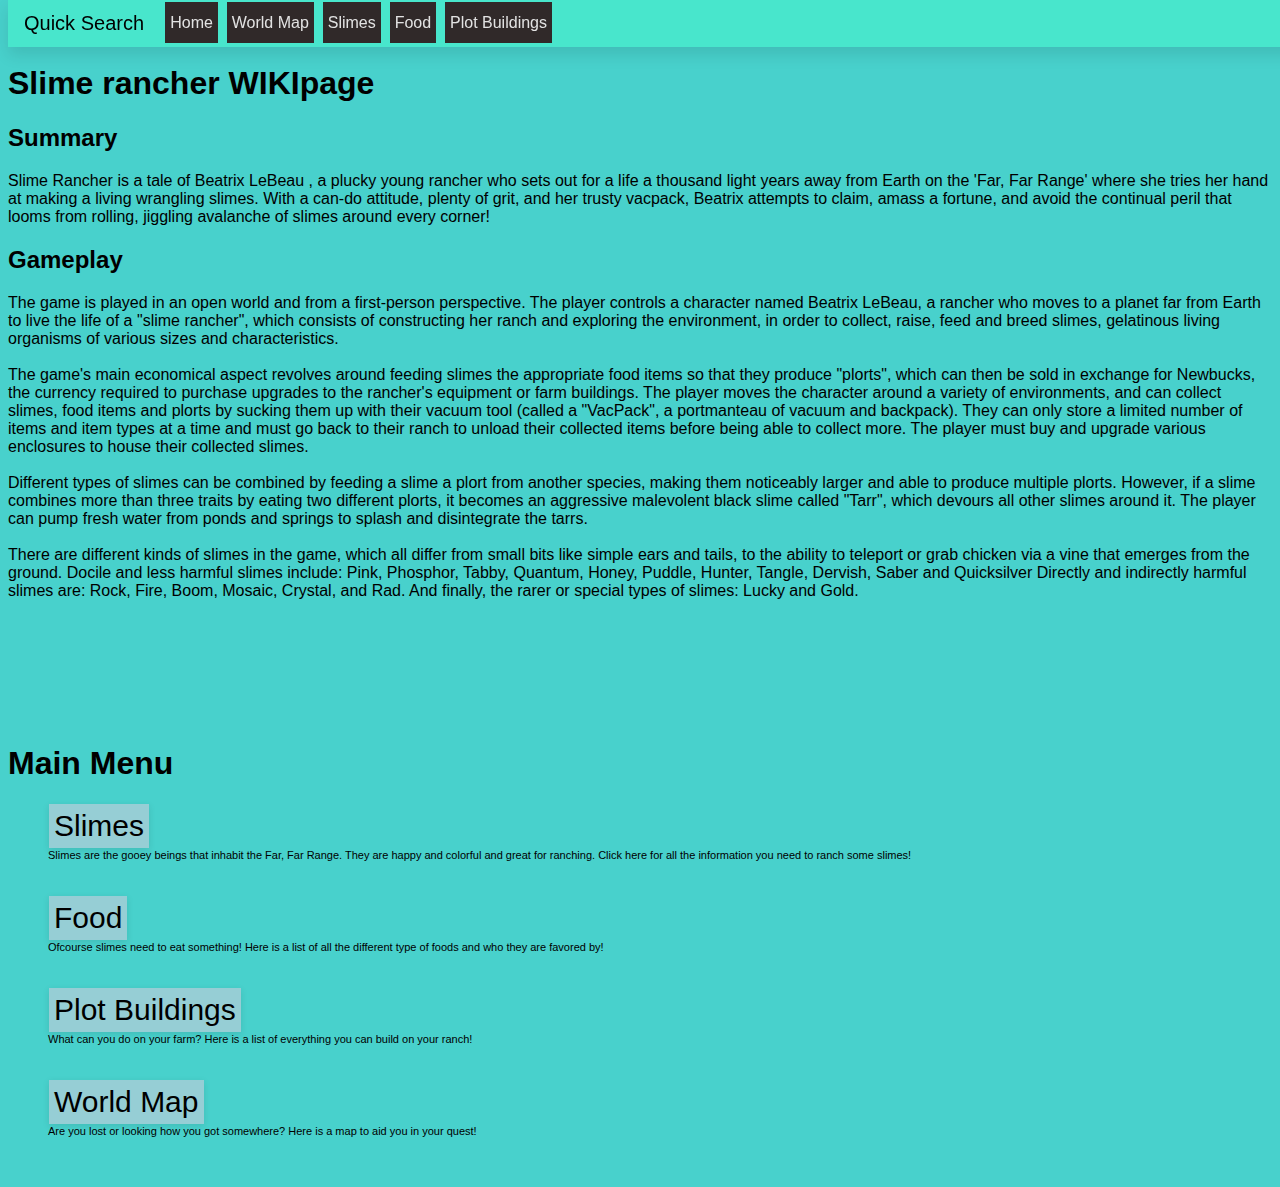
<file: index.html>
<!DOCTYPE html>
<html>



<link rel="stylesheet" href="style.css">


<script src="navBarJavascript.js"></script>



<body>

<ul id="QuickSearch">



            <li style="font-size:20px">Quick Search&nbsp;&nbsp;&nbsp;</li>

            <li style="padding: 2px 0px;">&nbsp;<a href="index.html">Home</a>&nbsp;</li>


            <li style="padding: 2px 0px;">&nbsp;<a href="worldMap.html">World Map</a>&nbsp;
            </li>

            <li style="padding: 2px 0px;">&nbsp;<a href="Slimes.html">Slimes</a>&nbsp;
            </li>

            <li style="padding: 2px 0px;">&nbsp;<a href="Food.html">Food</a>&nbsp;
            </li>

            <li style="padding: 2px 0px;">&nbsp;<a href="PlotBuildings.html">Plot Buildings</a>&nbsp;
            </li>
        </ul>

        
        <div class="dropdown">
            <button onclick="myFunction()" class="dropbtn">Menu</button>
            <div id="myDropdown" class="dropdown-content">
        <ul id="SmallScreenNavBar">



            <li style="font-size:20px">Quick Search&nbsp;&nbsp;&nbsp;</li>

            <li style="padding: 2px 0px;">&nbsp;<a href="index.html">Home</a>&nbsp;</li>


            <li style="padding: 2px 0px;">&nbsp;<a href="worldMap.html">World Map</a>&nbsp;
            </li>

            <li style="padding: 2px 0px;">&nbsp;<a href="Slimes.html">Slimes</a>&nbsp;
            </li>

            <li style="padding: 2px 0px;">&nbsp;<a href="Food.html">Food</a>&nbsp;
            </li>

            <li style="padding: 2px 0px;">&nbsp;<a href="PlotBuildings.html">Plot Buildings</a>&nbsp;
            </li>
        </ul>
        </div>
        </div>

        <br />
        <br />
	<div id="Start">
	<h1>Slime rancher WIKIpage</h1>
</div>
<div id="HomePoster">
	<img src="Home_Poster.jpg" width="1200" height="675">
</div>

<div id="game_review_and_summary">


<h2>Summary</h2>

<p>Slime Rancher is a tale of Beatrix LeBeau , a plucky young rancher who sets out for a life a thousand light years away from Earth on the 'Far, Far Range' where she tries her hand at making a living wrangling slimes. With a can-do attitude, plenty of grit, and her trusty vacpack, Beatrix attempts to claim, amass a fortune, and avoid the continual peril that looms from rolling, jiggling avalanche of slimes around every corner!</p>


<h2>Gameplay</h2>

<p>The game is played in an open world and from a first-person perspective. The player controls a character named Beatrix LeBeau, a rancher who moves to a planet far from Earth to live the life of a "slime rancher", which consists of constructing her ranch and exploring the environment, in order to collect, raise, feed and breed slimes, gelatinous living organisms of various sizes and characteristics. <br /><br />

The game's main economical aspect revolves around feeding slimes the appropriate food items so that they produce "plorts", which can then be sold in exchange for Newbucks, the currency required to purchase upgrades to the rancher's equipment or farm buildings. The player moves the character around a variety of environments, and can collect slimes, food items and plorts by sucking them up with their vacuum tool (called a "VacPack", a portmanteau of vacuum and backpack). They can only store a limited number of items and item types at a time and must go back to their ranch to unload their collected items before being able to collect more. The player must buy and upgrade various enclosures to house their collected slimes. <br /><br />

Different types of slimes can be combined by feeding a slime a plort from another species, making them noticeably larger and able to produce multiple plorts. However, if a slime combines more than three traits by eating two different plorts, it becomes an aggressive malevolent black slime called "Tarr", which devours all other slimes around it. The player can pump fresh water from ponds and springs to splash and disintegrate the tarrs.<br /><br />

There are different kinds of slimes in the game, which all differ from small bits like simple ears and tails, to the ability to teleport or grab chicken via a vine that emerges from the ground. Docile and less harmful slimes include: Pink, Phosphor, Tabby, Quantum, Honey, Puddle, Hunter, Tangle, Dervish, Saber and Quicksilver Directly and indirectly harmful slimes are: Rock, Fire, Boom, Mosaic, Crystal, and Rad. And finally, the rarer or special types of slimes: Lucky and Gold.</p>
</div>


<br /><br /><br /><br />


<div id="MainMenu">
	<br /><br />

	<h1>Main Menu</h1>

	<div id="MainMenuList">

		<ul style="list-style-type:none;">
			<li><a href="Slimes.html">Slimes</a></li>
			<li style="font-size:11px">Slimes are the gooey beings that inhabit the Far, Far Range. They are happy and colorful and great for ranching. Click here for all the information you need to ranch some slimes!</li>
			<li><br /></li>
			<li><a href="Food.html">Food</a></li>
			<li style="font-size:11px;">Ofcourse slimes need to eat something! Here is a list of all the different type of foods and who they are favored by!</li>
			<li><br / ></li>
			<li><a href="PlotBuildings.html">Plot Buildings</a></li>
			<li style="font-size:11px;">What can you do on your farm? Here is a list of everything you can build on your ranch!</li>
			<li><br /></li>
			<li><a href="worldMap.html">World Map</a></li>
			<li style="font-size:11px;">Are you lost or looking how you got somewhere? Here is a map to aid you in your quest!</li>
			<li><br /></li>

		</ul>


	</div>



</div>




</body>

</html>
</file>
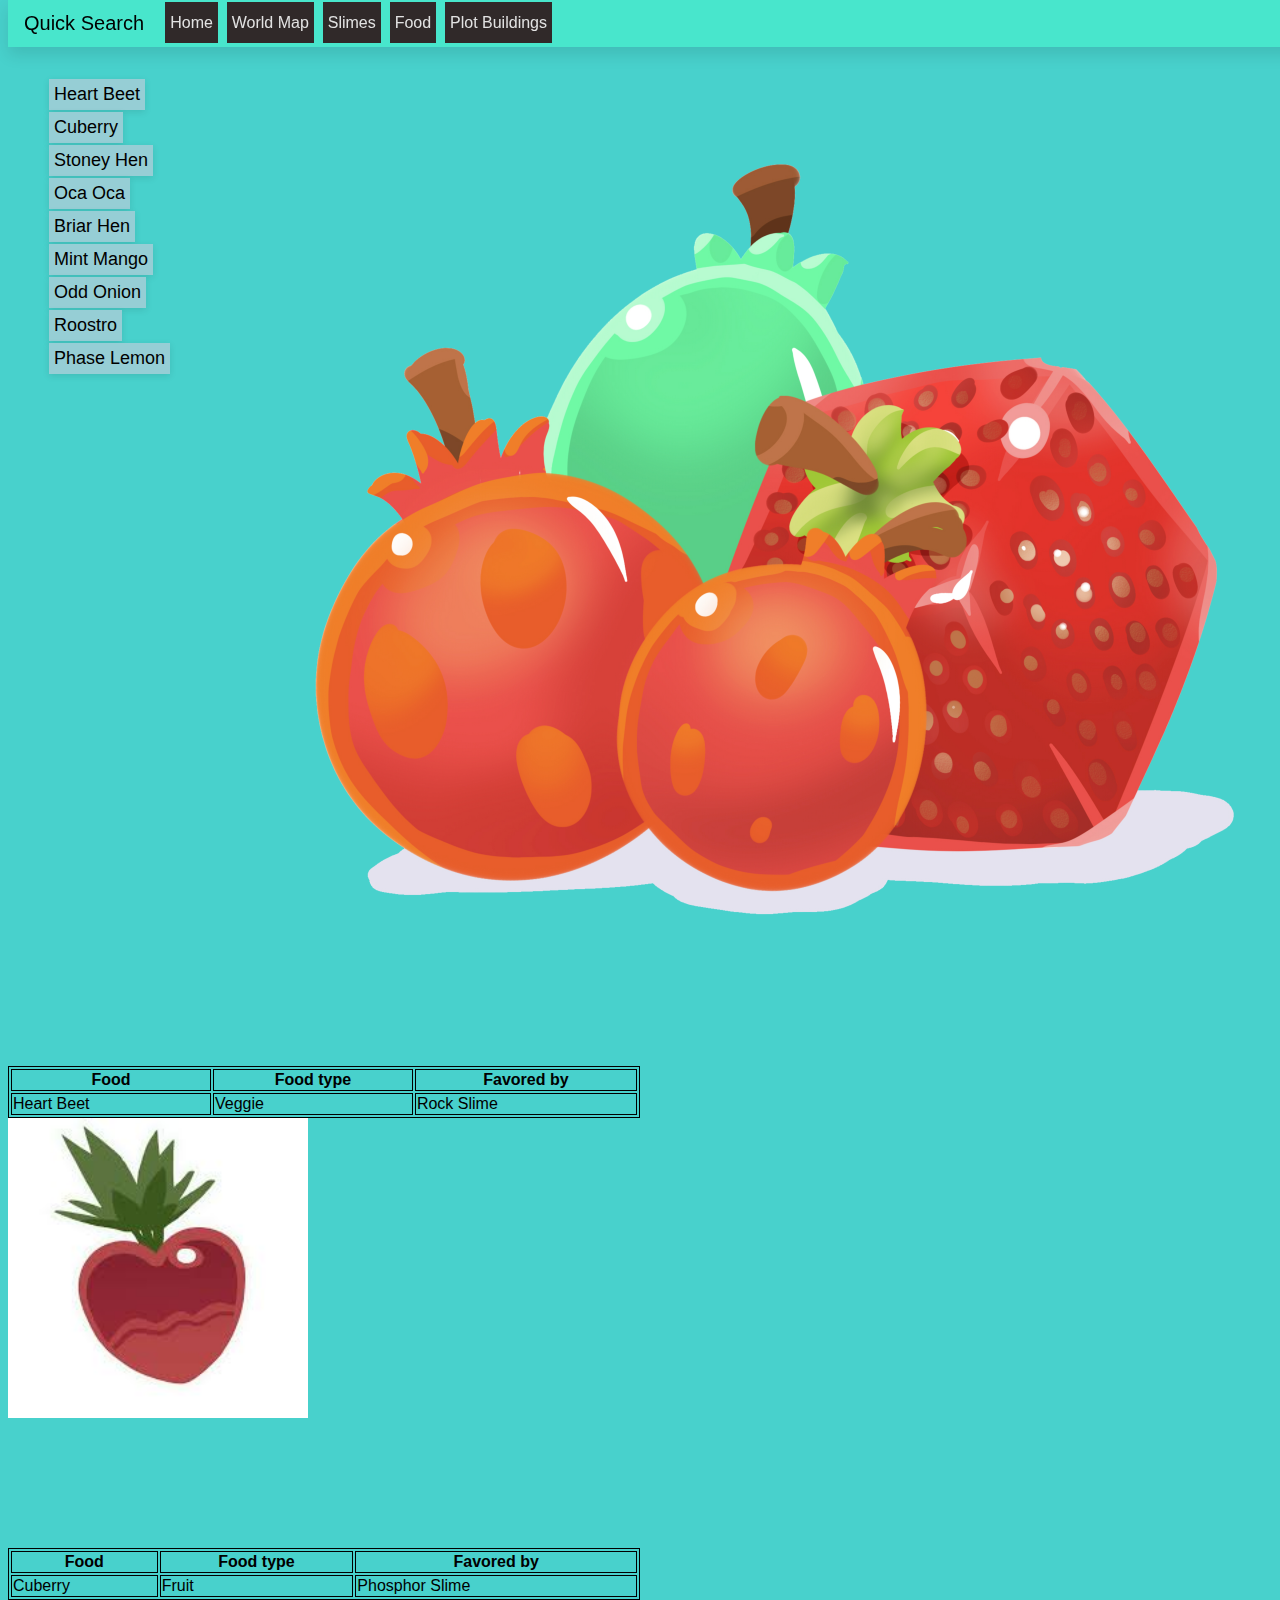
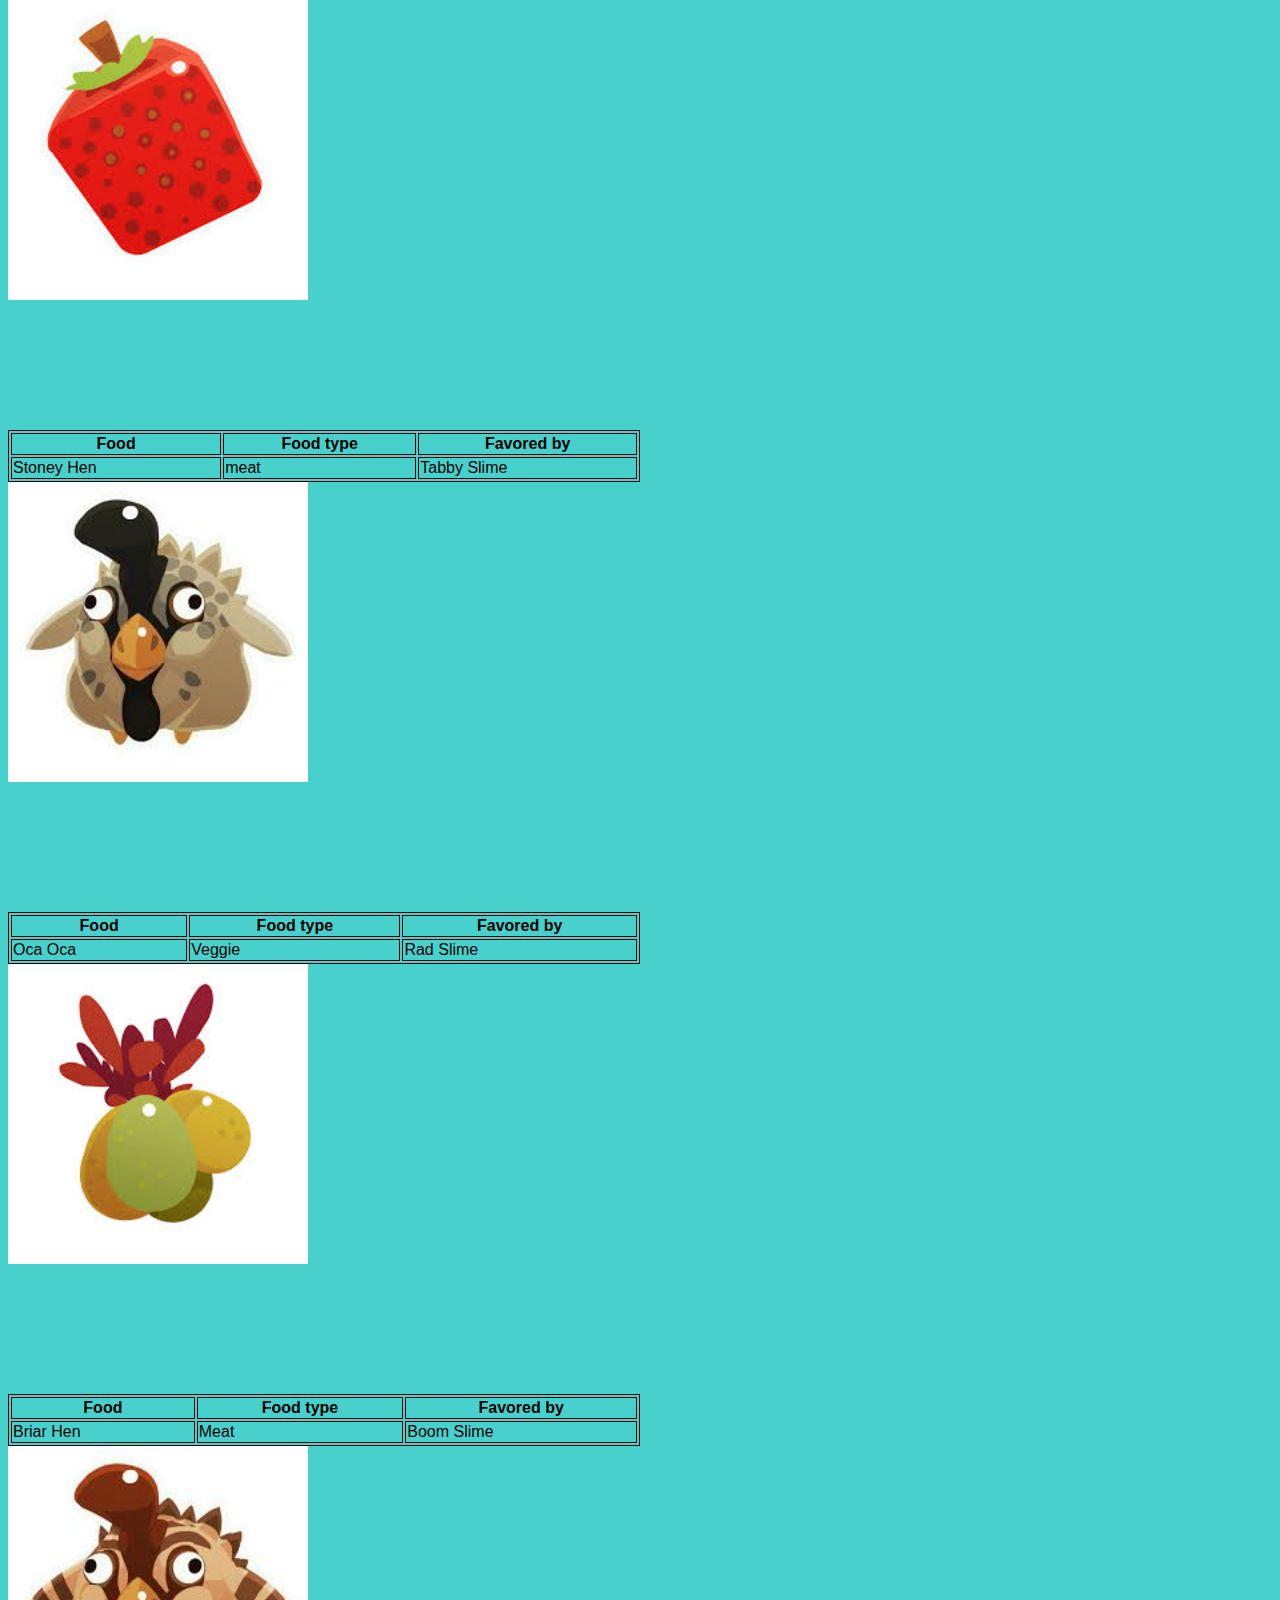
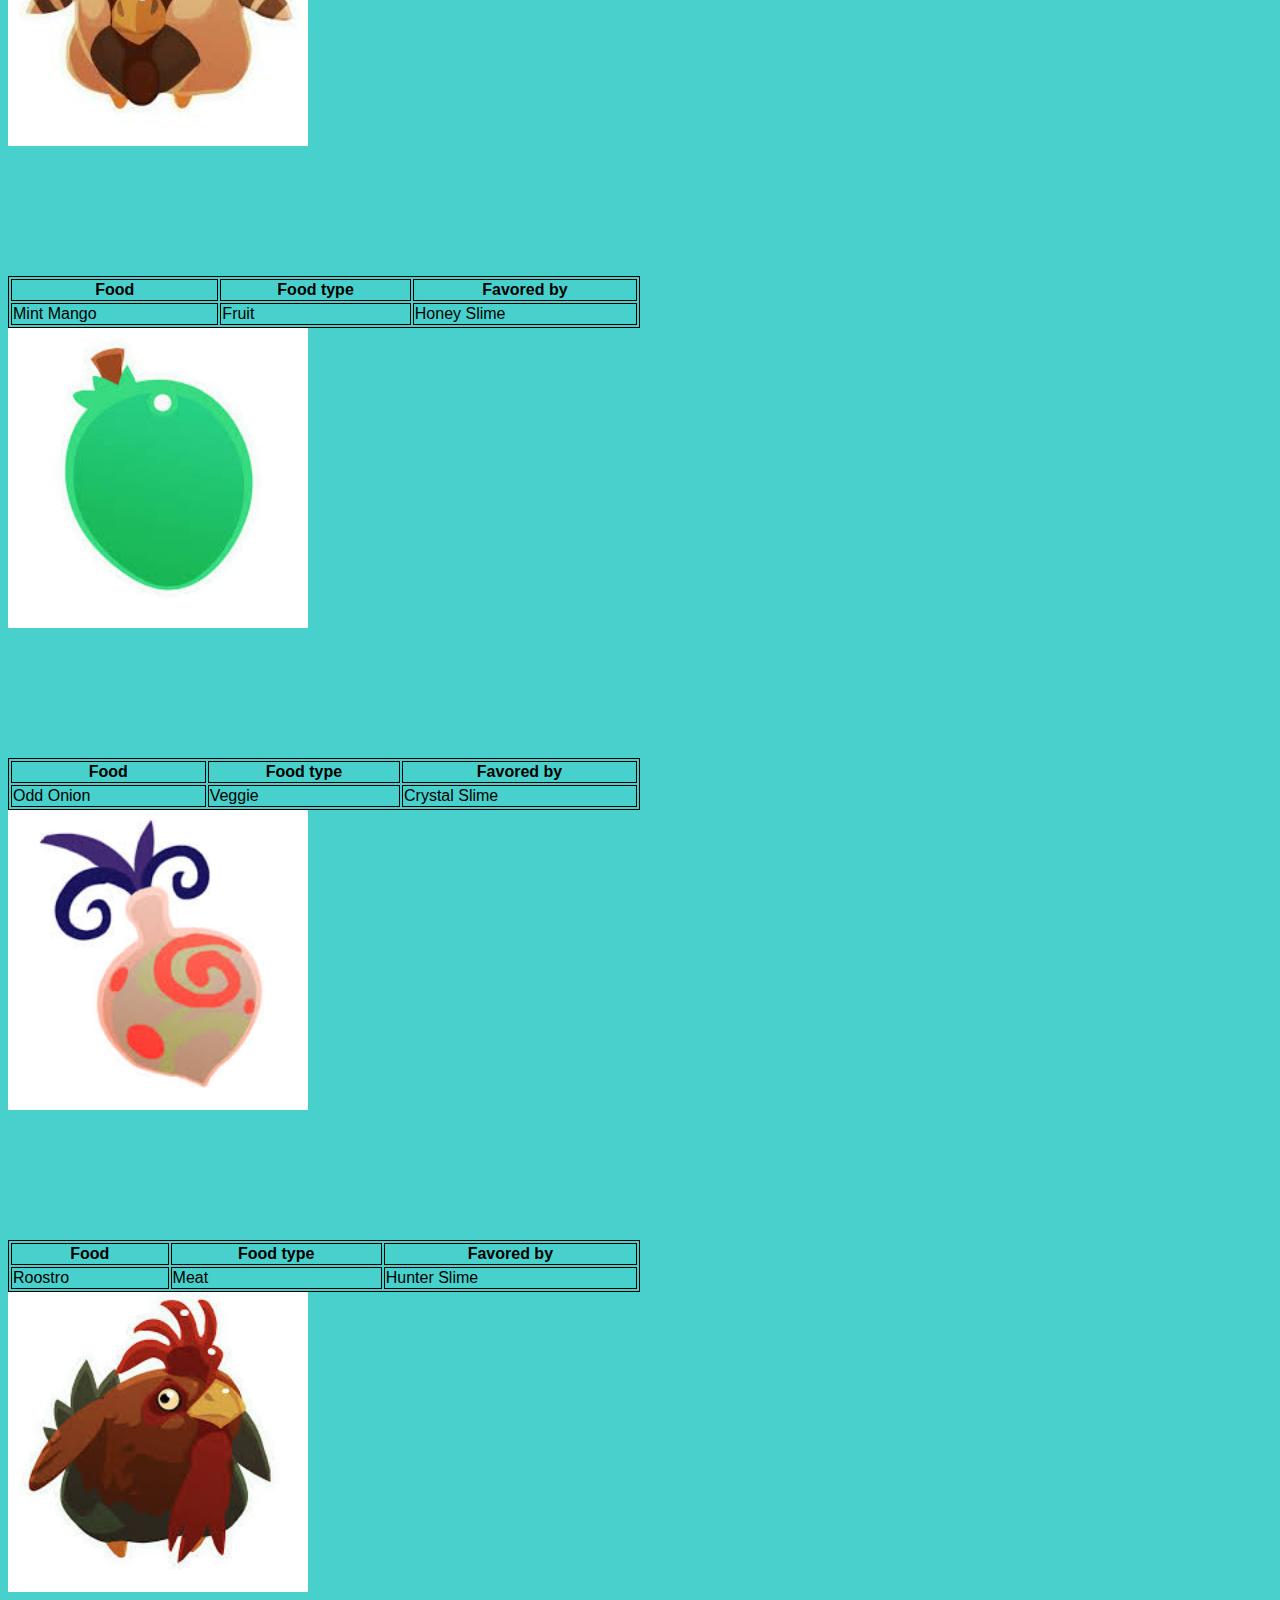
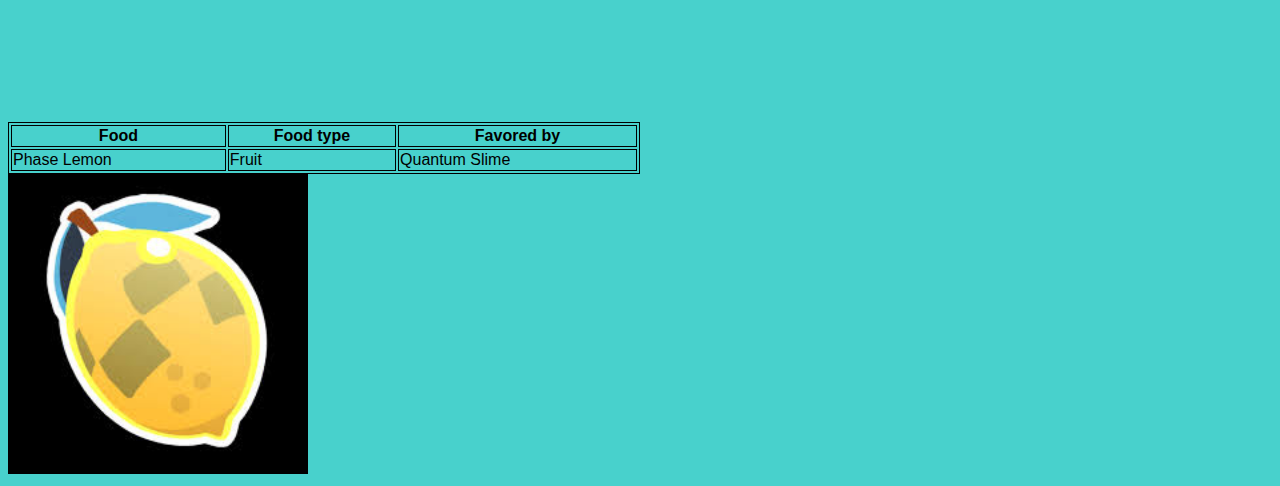
<file: Food.html>
<!DOCTYPE html>
<html>

<body>

<link rel="stylesheet" href="style.css">


<script src="navBarJavascript.js"></script>


<ul id="QuickSearch">



            <li style="font-size:20px">Quick Search&nbsp;&nbsp;&nbsp;</li>

            <li style="padding: 2px 0px;">&nbsp;<a href="index.html">Home</a>&nbsp;</li>


            <li style="padding: 2px 0px;">&nbsp;<a href="worldMap.html">World Map</a>&nbsp;
            </li>

            <li style="padding: 2px 0px;">&nbsp;<a href="Slimes.html">Slimes</a>&nbsp;
            </li>

            <li style="padding: 2px 0px;">&nbsp;<a href="#top">Food</a>&nbsp;
            </li>

            <li style="padding: 2px 0px;">&nbsp;<a href="PlotBuildings.html">Plot Buildings</a>&nbsp;
            </li>
        </ul>

        
        <div class="dropdown">
            <button onclick="myFunction()" class="dropbtn">Menu</button>
            <div id="myDropdown" class="dropdown-content">
        <ul id="SmallScreenNavBar">



            <li style="font-size:20px">Quick Search&nbsp;&nbsp;&nbsp;</li>

            <li style="padding: 2px 0px;">&nbsp;<a href="index.html">Home</a>&nbsp;</li>


            <li style="padding: 2px 0px;">&nbsp;<a href="worldMap.html">World Map</a>&nbsp;
            </li>

            <li style="padding: 2px 0px;">&nbsp;<a href="Slimes.html">Slimes</a>&nbsp;
            </li>

            <li style="padding: 2px 0px;">&nbsp;<a href="#top">Food</a>&nbsp;
            </li>

            <li style="padding: 2px 0px;">&nbsp;<a href="PlotBuildings.html">Plot Buildings</a>&nbsp;
            </li>
        </ul>
        </div>
        </div>




<br />
<br />
<br />

<div id="top">
	</div>


<div style="float:right;">
	<img src="FoodPoster.png" width="1000" heigth="1000">
</div>
<div id="FoodList">
<ul>
	<li><a href="#Heart Beet">Heart Beet</a></li>
	<li><a href="#Cuberry">Cuberry</a></li>
	<li><a href="#Stoney Hen">Stoney Hen</a></li>
	<li><a href="#Oca OCa">Oca Oca</a></li>
	<li><a href="#Briar Hen">Briar Hen</a></li>
	<li><a href="#Mint Mango">Mint Mango</a></li>
	<li><a href="#Odd Onion">Odd Onion</a></li>
	<li><a href="#Roostro">Roostro</a></li>
	<li><a href="#Phase Lemon">Phase Lemon</a></li>
</ul>
</div>


        <!--




<br />
<br />
<br />
<br />
<br />
<div id="Heart Beet">
	<br />
	<br />

<table>
	<tr>
		<th>Food</th>
		<th>Food type</th>
		<th>Favored by</th>
	</tr>
	<tr>
		<td>Heart Beet</td>
		<td>Veggie</td>
		<td>Rock Slime</td>
	</tr>
</table>
<img src="" width="300" heigth="300">
        </div>




-->


<br />
<br />
<br />
<br />
<br />
<div id="Heart Beet">
	<br />
	<br />

<table style="width:50%;">
	<tr>
		<th>Food</th>
		<th>Food type</th>
		<th>Favored by</th>
	</tr>
	<tr>
		<td>Heart Beet</td>
		<td>Veggie</td>
		<td>Rock Slime</td>
	</tr>
</table>
<img src="HeartBeet.jpg" width="300" heigth="300">
        </div>

<br />
<br />
<br />
<br />
<br />
<div id="Cuberry">
	<br />
	<br />

<table style="width:50%;">
	<tr>
		<th>Food</th>
		<th>Food type</th>
		<th>Favored by</th>
	</tr>
	<tr>
		<td>Cuberry</td>
		<td>Fruit</td>
		<td>Phosphor Slime</td>
	</tr>
</table>
<img src="Cuberry.jpg" width="300" heigth="300">
        </div>

        <br />
<br />
<br />
<br />
<br />
<div id="Stoney Hen">
	<br />
	<br />

<table style="width:50%;">
	<tr>
		<th>Food</th>
		<th>Food type</th>
		<th>Favored by</th>
	</tr>
	<tr>
		<td>Stoney Hen</td>
		<td>meat</td>
		<td>Tabby Slime</td>
	</tr>
</table>
<img src="StoneyHen.jpg" width="300" heigth="300">
        </div>


<br />
<br />
<br />
<br />
<br />
<div id="Oca Oca">
	<br />
	<br />

<table style="width:50%;">
	<tr>
		<th>Food</th>
		<th>Food type</th>
		<th>Favored by</th>
	</tr>
	<tr>
		<td>Oca Oca</td>
		<td>Veggie</td>
		<td>Rad Slime</td>
	</tr>
</table>
<img src="OcaOca.jpg" width="300" heigth="300">
        </div>

        <br />
<br />
<br />
<br />
<br />
<div id="Briar Hen">
	<br />
	<br />

<table style="width:50%;">
	<tr>
		<th>Food</th>
		<th>Food type</th>
		<th>Favored by</th>
	</tr>
	<tr>
		<td>Briar Hen</td>
		<td>Meat</td>
		<td>Boom Slime</td>
	</tr>
</table>
<img src="BriarHen.jpg" width="300" heigth="300">
        </div>

<br />
<br />
<br />
<br />
<br />
<div id="Mint Mango">
	<br />
	<br />

<table style="width:50%;">
	<tr>
		<th>Food</th>
		<th>Food type</th>
		<th>Favored by</th>
	</tr>
	<tr>
		<td>Mint Mango</td>
		<td>Fruit</td>
		<td>Honey Slime</td>
	</tr>
</table>
<img src="MintMango.jpg" width="300" heigth="300">
        </div>

<br />
<br />
<br />
<br />
<br />
<div id="Odd Onion">
	<br />
	<br />

<table style="width:50%;">
	<tr>
		<th>Food</th>
		<th>Food type</th>
		<th>Favored by</th>
	</tr>
	<tr>
		<td>Odd Onion</td>
		<td>Veggie</td>
		<td>Crystal Slime</td>
	</tr>
</table>
<img src="OddOnion.jpg" width="300" heigth="300">
        </div>

        <br />
<br />
<br />
<br />
<br />
<div id="Roostro">
	<br />
	<br />

<table style="width:50%;">
	<tr>
		<th>Food</th>
		<th>Food type</th>
		<th>Favored by</th>
	</tr>
	<tr>
		<td>Roostro</td>
		<td>Meat</td>
		<td>Hunter Slime</td>
	</tr>
</table>
<img src="Roostro.jpg" width="300" heigth="300">
        </div>

<br />
<br />
<br />
<br />
<br />
<div id="Phase Lemon">
	<br />
	<br />

<table style="width:50%;">
	<tr>
		<th>Food</th>
		<th>Food type</th>
		<th>Favored by</th>
	</tr>
	<tr>
		<td>Phase Lemon</td>
		<td>Fruit</td>
		<td>Quantum Slime</td>
	</tr>
</table>
<img src="PhaseLemon.jpg" width="300" heigth="300">
        </div>
</body>



</html>
</file>
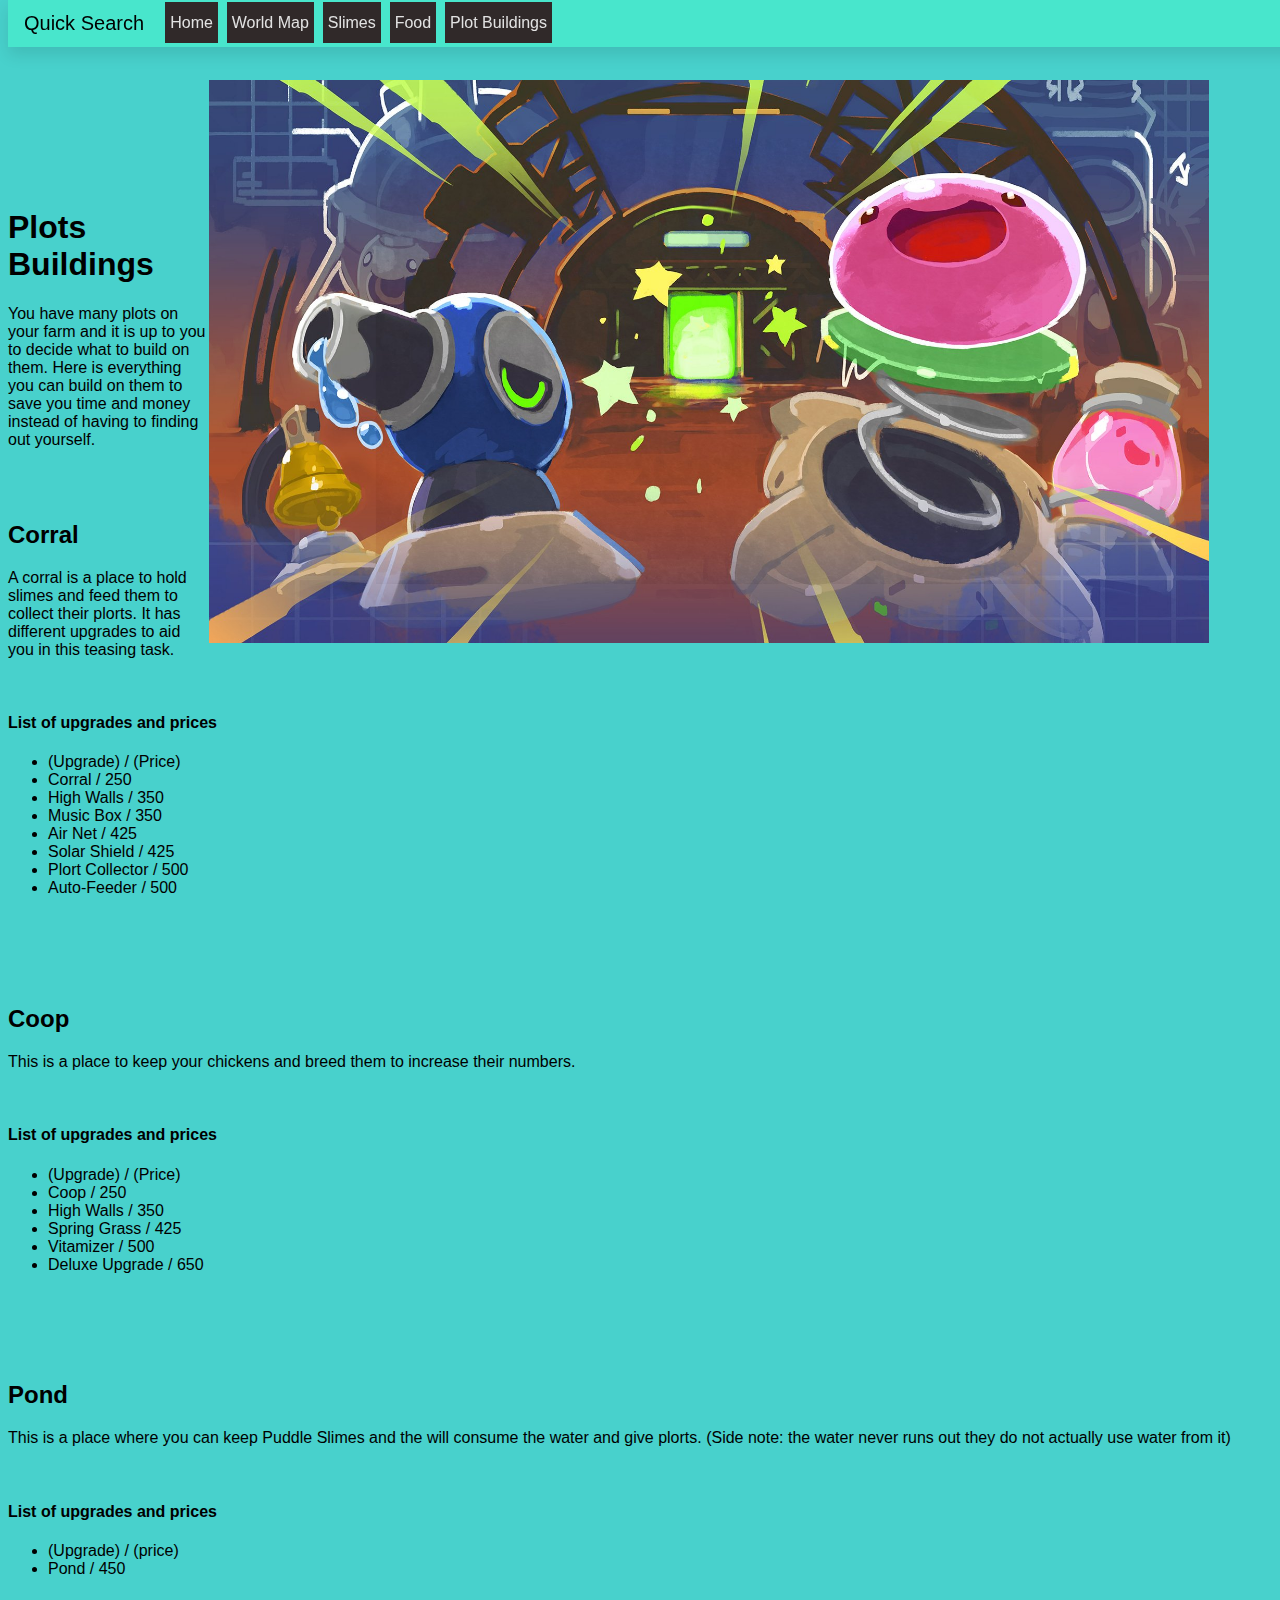
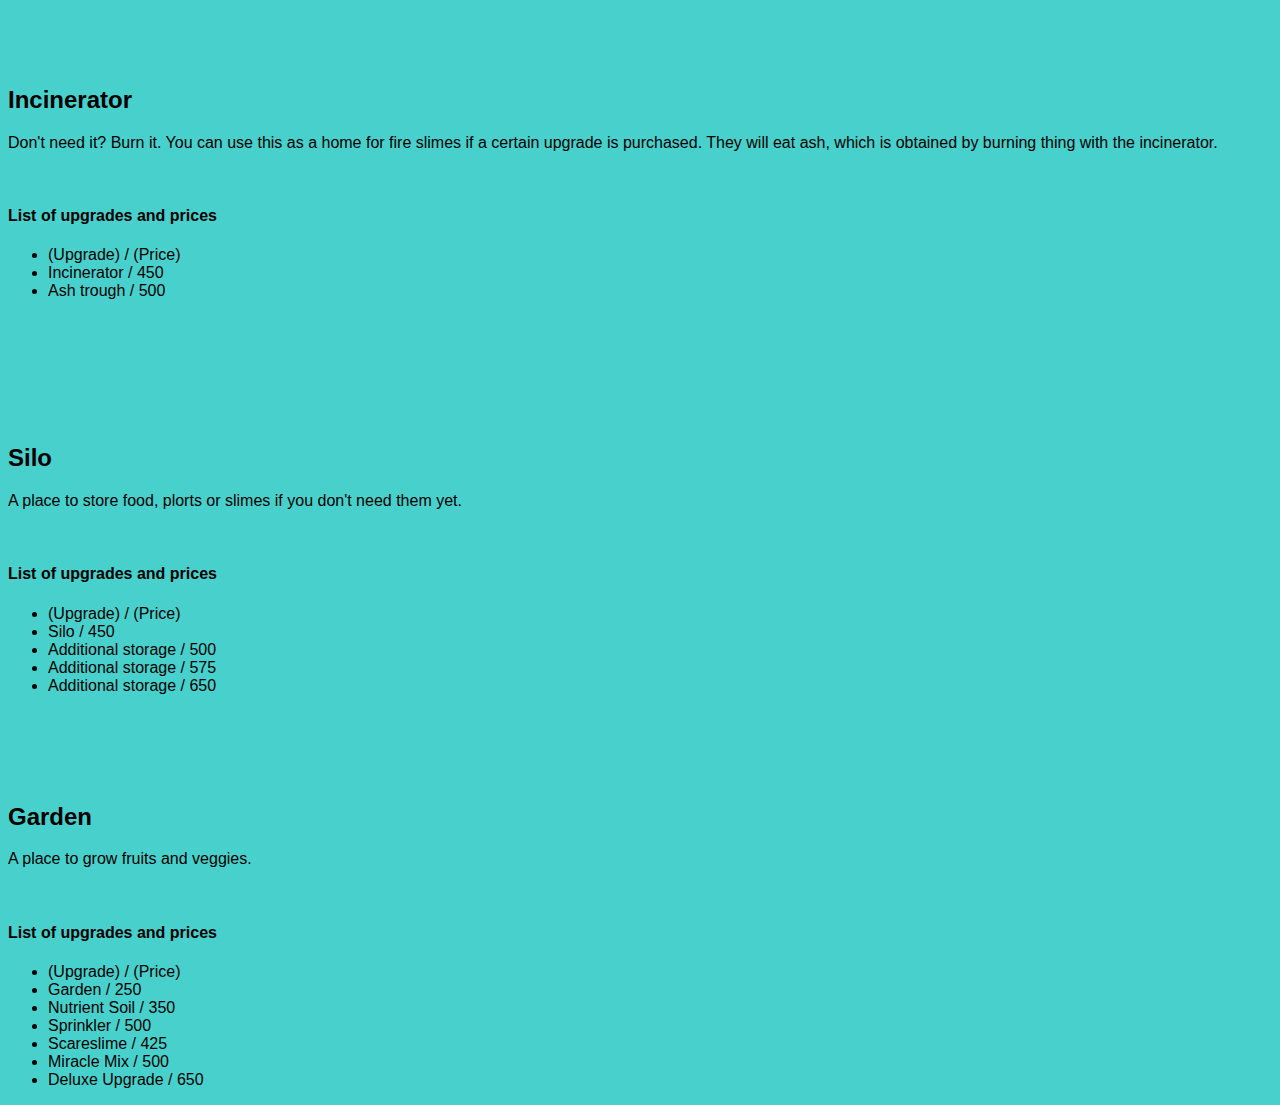
<file: PlotBuildings.html>
<!DOCTYPE html>
<html>

<body>

<link rel="stylesheet" href="style.css">


<script src="navBarJavascript.js"></script>


<ul id="QuickSearch">



            <li style="font-size:20px">Quick Search&nbsp;&nbsp;&nbsp;</li>

            <li style="padding: 2px 0px;">&nbsp;<a href="index.html">Home</a>&nbsp;</li>


            <li style="padding: 2px 0px;">&nbsp;<a href="worldMap.html">World Map</a>&nbsp;
            </li>

            <li style="padding: 2px 0px;">&nbsp;<a href="Slimes.html">Slimes</a>&nbsp;
            </li>

            <li style="padding: 2px 0px;">&nbsp;<a href="Food.html">Food</a>&nbsp;
            </li>

            <li style="padding: 2px 0px;">&nbsp;<a href="PlotBuildings.html">Plot Buildings</a>&nbsp;
            </li>
        </ul>

        
        <div class="dropdown">
            <button onclick="myFunction()" class="dropbtn">Menu</button>
            <div id="myDropdown" class="dropdown-content">
        <ul id="SmallScreenNavBar">



            <li style="font-size:20px">Quick Search&nbsp;&nbsp;&nbsp;</li>

            <li style="padding: 2px 0px;">&nbsp;<a href="index.html">Home</a>&nbsp;</li>


            <li style="padding: 2px 0px;">&nbsp;<a href="worldMap.html">World Map</a>&nbsp;
            </li>

            <li style="padding: 2px 0px;">&nbsp;<a href="Slimes.html">Slimes</a>&nbsp;
            </li>

            <li style="padding: 2px 0px;">&nbsp;<a href="Food.html">Food</a>&nbsp;
            </li>

            <li style="padding: 2px 0px;">&nbsp;<a href="PlotBuildings.html">Plot Buildings</a>&nbsp;
            </li>
        </ul>
        </div>
        </div>

        <br />
<br /><br />
<br />

<img src="PlotBuildingPoster.jpg" width="1000" heigth="563" style="float:right; margin-right:5%;">


<br />
<br />
<br />
<br />
<br />
<br />
        <h1>Plots Buildings</h1>
	<!-- I am well aware that this doesn't display as one sentence on the site-->
	
        <p>You have many plots on your farm and it is up to you to decide what to build on them. Here is everything you can build on them to save you time and money instead of having to finding out yourself.</p>
	
	
<div id="Corral">
	<br />
<br />
        <h2>Corral</h2>
        <p>A corral is a place to hold slimes and feed them to collect their plorts. It has different upgrades to aid you in this teasing task.</p>
        <br />
        <h4>List of upgrades and prices</h4>

        <ul>
        	<li>(Upgrade) / (Price)</li>
        	<li>Corral / 250</li>
        	<li>High Walls / 350</li>
        	<li>Music Box / 350</li>
        	<li>Air Net / 425</li>
        	<li>Solar Shield / 425</li>
        	<li>Plort Collector / 500</li>
        	<li>Auto-Feeder / 500</li>
        </ul>
    </div>
<br />
<br />
    <div id="Coop">
    	<br />
<br />
    	<h2>Coop</h2>
    	<p>This is a place to keep your chickens and breed them to increase their numbers.</p>
    	<br />
    	<h4>List of upgrades and prices</h4>

    	<ul>
    		<li>(Upgrade) / (Price)</li>
    		<li>Coop / 250</li>
    		<li>High Walls / 350</li>
    		<li>Spring Grass / 425</li>
    		<li>Vitamizer / 500</li>
    		<li>Deluxe Upgrade / 650</li>
    	</ul>
    </div>
<br />
<br />
    <div id="Pond">
    	<br />
<br />
    	<h2>Pond</h2>
    	<p>This is a place where you can keep Puddle Slimes and the will consume the water and give plorts. (Side note: the water never runs out they do not actually use water from it)</p>
    	<br />
    	<h4>List of upgrades and prices</h4>

    	<ul>
    		<li>(Upgrade) / (price)</li>
    		<li>Pond / 450</li>
    	</ul>
    </div>
<br />
<br />
    <div id="Incinerator">
    	<br />
<br />
    	<h2>Incinerator</h2>
    	<p>Don't need it? Burn it. You can use this as a home for fire slimes if a certain upgrade is purchased. They will eat ash, which is obtained by burning thing with the incinerator.</p>
    	<br />
    	<h4>List of upgrades and prices</h4>

    	<ul>
    		<li>(Upgrade) / (Price)</li>
    		<li>Incinerator / 450</li>
    		<li>Ash trough / 500</li>
    	</ul>
    </div>
<br />
<br /><br />
<br />
<div id="Silo">
	<br />
<br />
	<h2>Silo</h2>
	<p>A place to store food, plorts or slimes if you don't need them yet.</p>
	<br />
	<h4>List of upgrades and prices</h4>

	<ul>
		<li>(Upgrade) / (Price)</li>
		<li>Silo / 450</li>
		<li>Additional storage / 500</li>
		<li>Additional storage / 575</li>
		<li>Additional storage / 650</li>
	</ul>
</div>
<br />
<br />
<div id="Garden">
	<br />
<br />
	<h2>Garden</h2>
	<p>A place to grow fruits and veggies.</p>
	<br />
	<h4>List of upgrades and prices</h4>

	<ul>
		<li>(Upgrade) / (Price)</li>
		<li>Garden / 250</li>
		<li>Nutrient Soil / 350</li>
		<li>Sprinkler / 500</li>
		<li>Scareslime / 425</li>
		<li>Miracle Mix / 500</li>
		<li>Deluxe Upgrade / 650</li>
	</ul>
</div>





</body>

</html>
</file>
<file: style.css>
#Slimes li {
                list-style-type: none;
            }
            #Slimes li a {
                text-decoration: none;   
                display: inline-block;
                background-color: rgba(150, 206, 213);
                margin: 1px 1px;
                padding: 5px 5px;
                box-shadow: 0px 2px 7px 0px rgba(0,0,0,0.1);
                color: rgba(0, 0, 0);
            }
            #Slimes li a:hover {
             color: rgba(255, 255, 255);   
            }
   
            
            #ListSlime2 {
             float: right;   
                padding: 0px 150px;
            }
            
            
            #SlimeTable {

                right: 5%;
            }
            
           #SlimeImg {
               float: right;
            }
            
            
            table, th, td {
             border: 1px solid black;   
            }
            a {
                
            }
           
#SmallScreenNavBar {
list-style-type: none;
}
#SmallScreenNavBar a:hover{
    background-color: #3498DB;
}
 
#HomePoster {
                float: right;
                padding-right: 4%;
                margin: 1%
            }
           

   a:hover {
       color:white;
            }
            
            
            body {
             font-family: Arial;   
                background-color: rgb(72, 209, 204);
            }

            #FoodList li {
    list-style-type: none;
    font-size: 18px;
}

    #FoodList li a {
    text-decoration: none;   
                display: inline-block;
                background-color: rgba(150, 206, 213);
                margin: 1px 1px;
                padding: 5px 5px;
                box-shadow: 0px 2px 7px 0px rgba(0,0,0,0.1);
                color: rgba(0, 0, 0);
}
            
            #FoodList li a:hover{
    color: rgba(210, 210, 210);
    background-color: rgba(120, 170, 190);
}
#MainMenuList li {
    font-size: 30px;
    list-style-type: none;

}
#MainMenuList li a {
    text-decoration: none;   
                display: inline-block;
                background-color: rgba(150, 206, 213);
                margin: 1px 1px;
                padding: 5px 5px;
                box-shadow: 0px 2px 7px 0px rgba(0,0,0,0.1);
                color: rgba(0, 0, 0);
}
#MainMenuList li a:hover{
    color: rgba(210, 210, 210);
    background-color: rgba(120, 170, 190);
}
           
          
            #QuickSearch {
                position: fixed;
                float: center;
                top: 0;
                width: 100%;
                
            }
            #QuickSearch {
                list-style-type: none;
                display: inline-block;
                white-space: normal;
                overflow: hidden;
                margin: 0;
                padding: 12px 16px;
                text-align: center;
                background-color: rgb(72, 230, 204);
                box-shadow:  0px 8px 16px 0px rgba(0,0,0,0.1);
            }
            #QuickSearch li a {
                text-decoration: none;
                background-color: rgb(48, 41, 41);
                padding: 12px 5px;
            }
            #QuickSearch li a:visited {
                color: rgb(226, 226, 226);
            }
            #QuickSearch li a:hover {
                color: white;
            }
            #QuickSearch li a:link {
                color: rgb(226, 226, 226);
            }
            #QuickSearch li {
                float: left;
                text-align: center;
            }
            @media only screen and (max-width: 800px) {
             #QuickSearch {
                 display: none;
                }
            }
            @media only screen and (max-width: 1600px) {
                #ListSlime2 {
                    display: none;
                }
            }

            @media only screen and (max-width: 1600px) {
                #HomePoster {
                    display: none;
                }
            }
            
            
             .dropbtn {
    background-color: #3498DB;
    color: white;
    padding: 16px;
    font-size: 16px;
    border: none;
    cursor: pointer;
}

.dropbtn:hover, .dropbtn:focus {
    background-color: #2980B9;
}

.dropdown {
    position: fixed;
    float: left;
    top: 1%;
    display: inline-block;
}

.dropdown-content {
    display: none;
    position: absolute;
    background-color: #54A8F9;
    min-width: 160px;
    overflow: auto;
    box-shadow: 0px 8px 16px 0px rgba(0,0,0,0.2);
    z-index: 1;
}

.dropdown-content a {
    color: black;
    padding: 1px 16px;
    text-decoration: none;
    display: block;
}

.dropdown a:hover {background-color: #ddd;}

.show {display: block;}
            
            .active {
                background-color: green;
            }
            li a:hover {
                background-color: none;
                color: white;
            }
            @media only screen and (min-width: 801px) {
            #myDropdown, .dropbtn {
                display: none;
                }
            }
</file>
